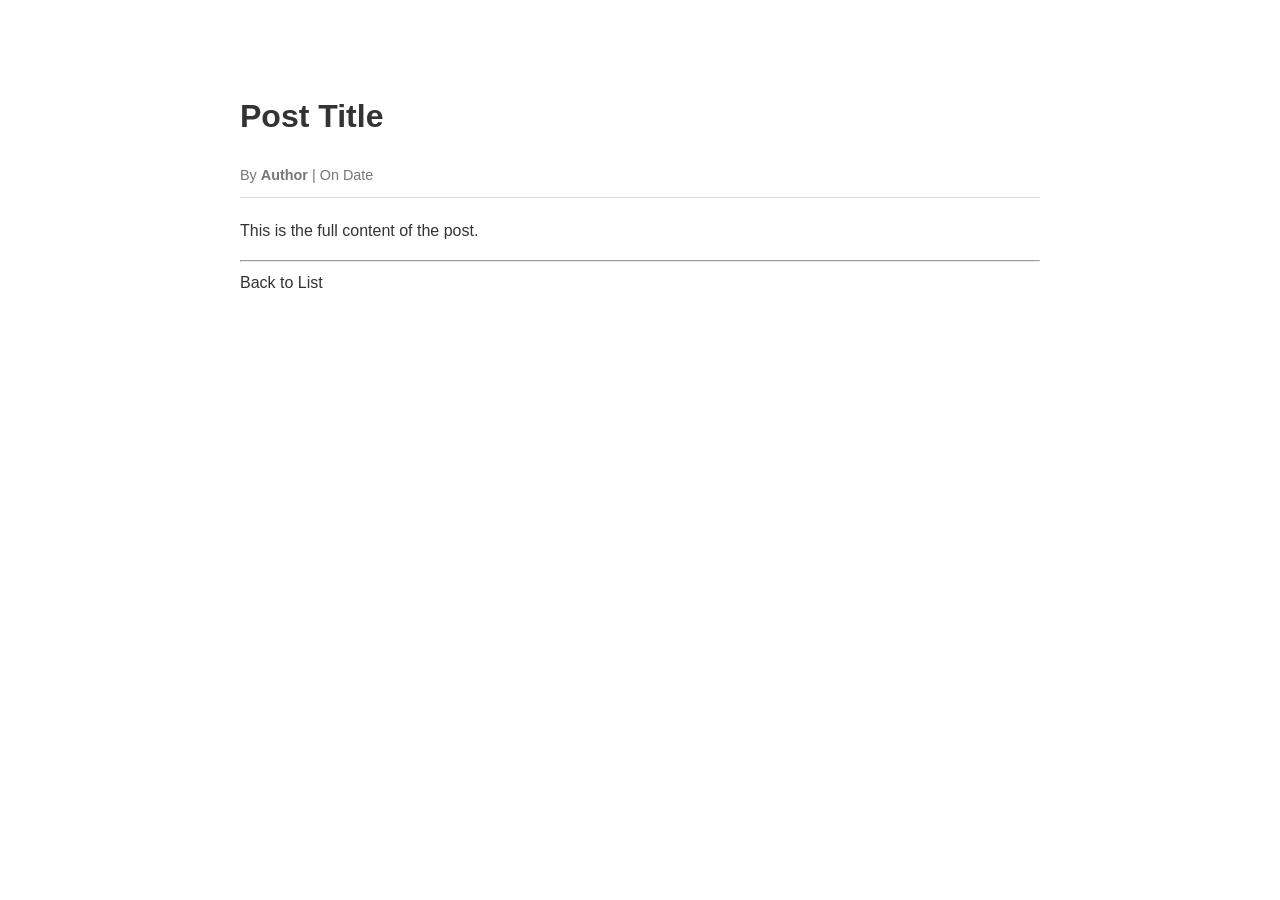
<file: src/main/resources/templates/boardDetail.html>
<!DOCTYPE html>
<html lang="en" xmlns:th="http://www.thymeleaf.org">
<head>
    <meta charset="UTF-8">
    <title>Post Detail</title>
    <style>
        body { font-family: sans-serif; line-height: 1.6; color: #333; max-width: 800px; margin: 50px auto; padding: 20px; }
        .post-header { border-bottom: 1px solid #ddd; margin-bottom: 20px; padding-bottom: 10px; }
        .post-meta { font-size: 0.9em; color: #777; }
        .post-content { margin-top: 20px; }
    </style>
</head>
<body>
    <div class="post-header">
        <h1 th:text="${post.title}">Post Title</h1>
        <div class="post-meta">
            <span>By <strong th:text="${post.author.username}">Author</strong></span> |
            <span>On <span th:text="${#temporals.format(post.createdAt, 'yyyy-MM-dd HH:mm')}">Date</span></span>
        </div>
    </div>

    <div class="post-content" th:text="${post.content}">
        <p>This is the full content of the post.</p>
    </div>

    <hr/>
    <a th:href="@{/board/list}">Back to List</a>
</body>
</html>
</file>
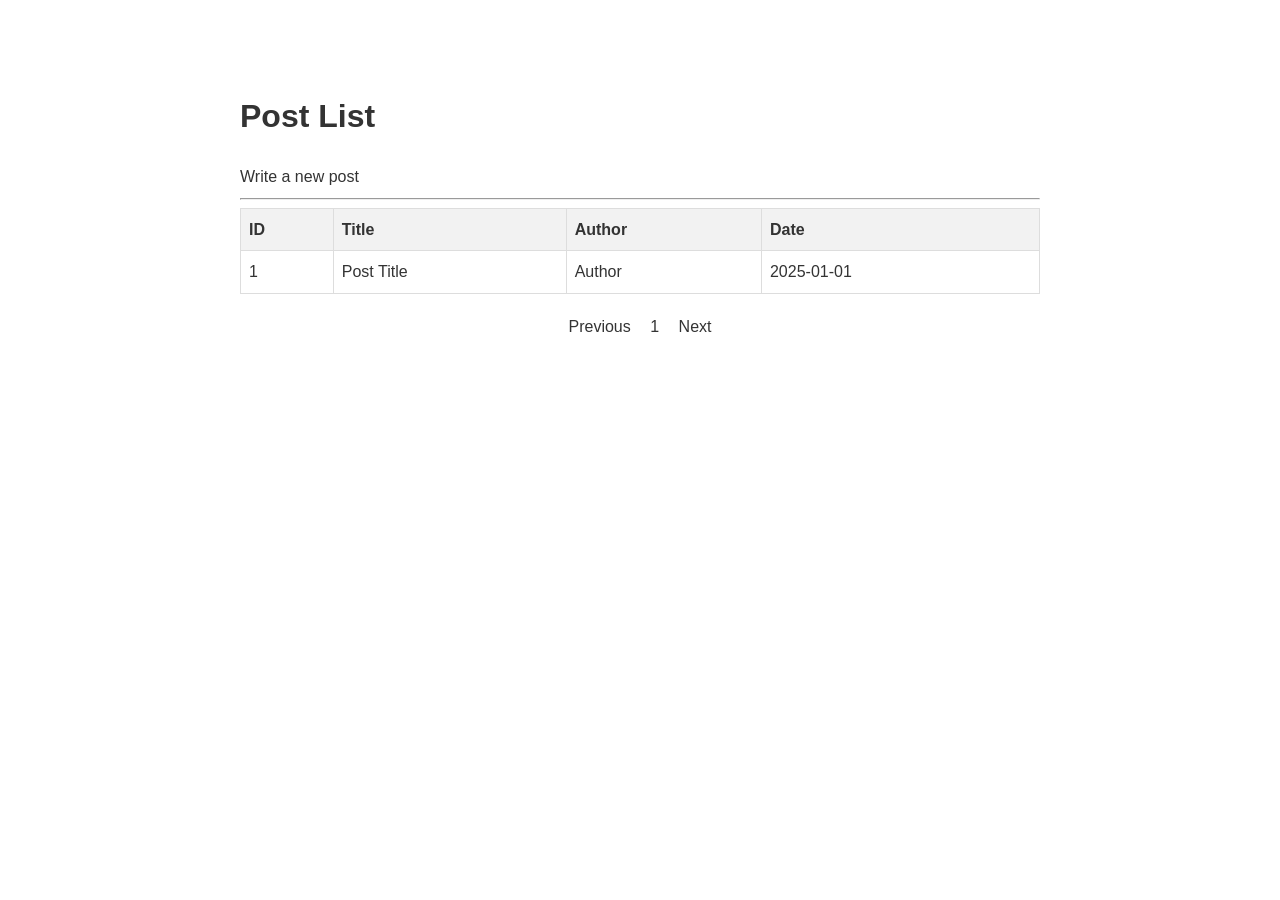
<file: src/main/resources/templates/boardList.html>
<!DOCTYPE html>
<html lang="en" xmlns:th="http://www.thymeleaf.org">
<head>
    <meta charset="UTF-8">
    <title>Board</title>
    <style>
        body { font-family: sans-serif; line-height: 1.6; color: #333; max-width: 800px; margin: 50px auto; padding: 20px; }
        table { width: 100%; border-collapse: collapse; }
        th, td { border: 1px solid #ddd; padding: 8px; text-align: left; }
        th { background-color: #f2f2f2; }
        .pagination { text-align: center; margin-top: 20px; }
        .pagination a, .pagination span { margin: 0 5px; text-decoration: none; }
        .pagination .current { font-weight: bold; }
    </style>
</head>
<body>
    <h1>Post List</h1>
    <a th:href="@{/board/write}">Write a new post</a>
    <hr/>
    <table>
        <thead>
            <tr>
                <th>ID</th>
                <th>Title</th>
                <th>Author</th>
                <th>Date</th>
            </tr>
        </thead>
        <tbody>
            <tr th:each="post : ${posts}">
                <td th:text="${post.id}">1</td>
                <td><a th:href="@{/board/{id}(id=${post.id})}" th:text="${post.title}">Post Title</a></td>
                <td th:text="${post.author.username}">Author</td>
                <td th:text="${#temporals.format(post.createdAt, 'yyyy-MM-dd')}">2025-01-01</td>
            </tr>
        </tbody>
    </table>

    <!-- Pagination -->
    <div class="pagination" th:if="${posts.totalPages > 1}">
        <a th:if="${posts.hasPrevious()}" th:href="@{/board/list(page=${posts.number-1})}">Previous</a>
        <span th:each="i : ${#numbers.sequence(0, posts.totalPages - 1)}">
            <a th:href="@{/board/list(page=${i})}" th:text="${i + 1}" th:classappend="${posts.number == i} ? 'current'">1</a>
        </span>
        <a th:if="${posts.hasNext()}" th:href="@{/board/list(page=${posts.number+1})}">Next</a>
    </div>

</body>
</html>
</file>
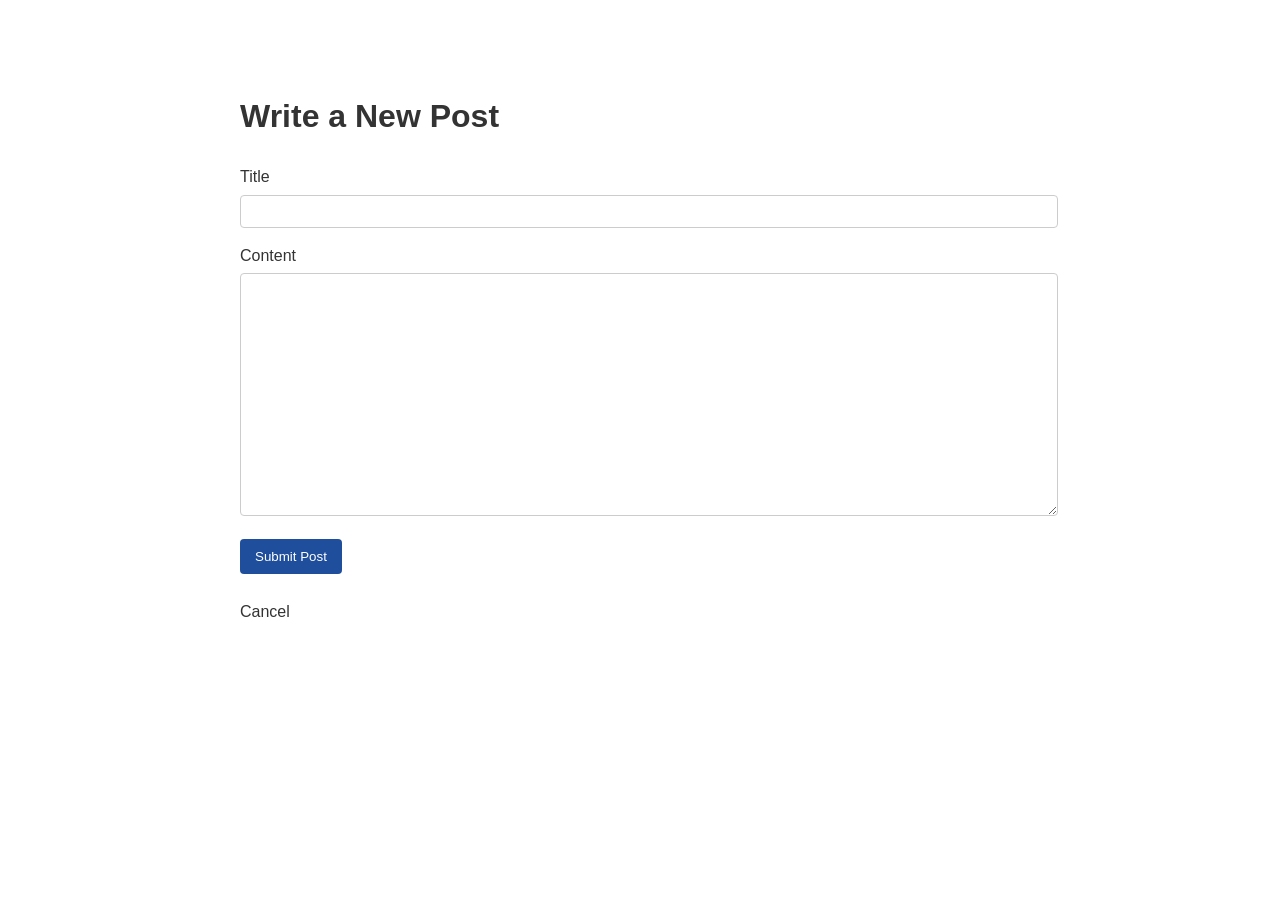
<file: src/main/resources/templates/boardWrite.html>
<!DOCTYPE html>
<html lang="en" xmlns:th="http://www.thymeleaf.org">
<head>
    <meta charset="UTF-8">
    <title>Write Post</title>
    <style>
        body { font-family: sans-serif; line-height: 1.6; color: #333; max-width: 800px; margin: 50px auto; padding: 20px; }
        .form-group { margin-bottom: 15px; }
        label { display: block; margin-bottom: 5px; }
        input[type="text"] { width: 100%; padding: 8px; border: 1px solid #ccc; border-radius: 4px; }
        textarea { width: 100%; padding: 8px; border: 1px solid #ccc; border-radius: 4px; }
        button { padding: 10px 15px; background-color: #1E4E9C; color: white; border: none; border-radius: 4px; cursor: pointer; }
    </style>
</head>
<body>
    <h1>Write a New Post</h1>

    <form th:action="@{/board/write}" method="post">
        <div class="form-group">
            <label for="title">Title</label>
            <input type="text" id="title" name="title" required>
        </div>
        <div class="form-group">
            <label for="content">Content</label>
            <textarea id="content" name="content" rows="15" required></textarea>
        </div>
        <button type="submit">Submit Post</button>
    </form>
    <br/>
    <a th:href="@{/board/list}">Cancel</a>
</body>
</html>
</file>
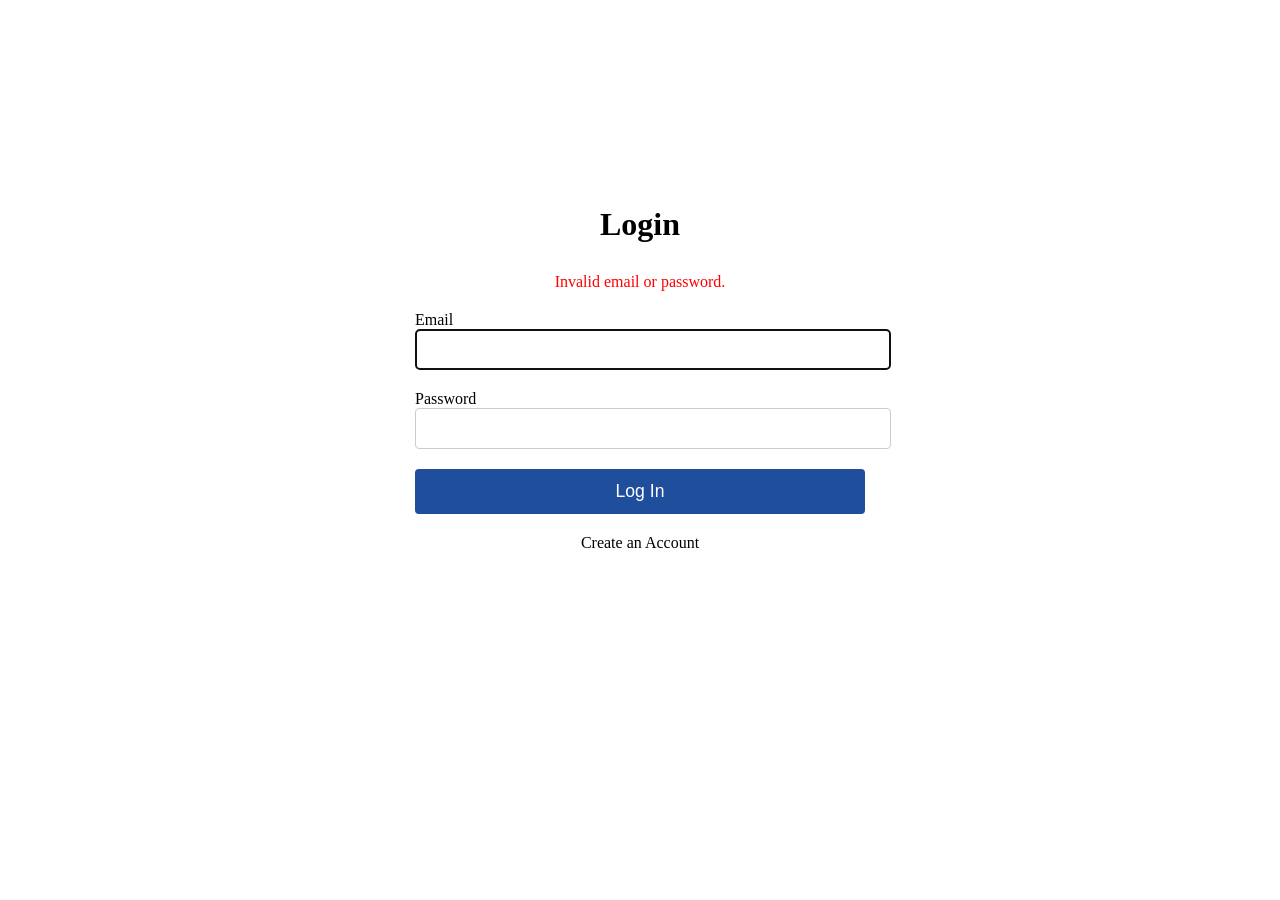
<file: src/main/resources/templates/login.html>
<!DOCTYPE html>
<html lang="en" xmlns:th="http://www.thymeleaf.org">
<head>
    <meta charset="UTF-8">
    <meta name="viewport" content="width=device-width, initial-scale=1.0">
    <title>Login - Public Portal</title>
    <link rel="stylesheet" th:href="@{/css/style.css}">
    <style>
        .login-container {
            display: flex;
            justify-content: center;
            align-items: center;
            min-height: 80vh;
        }
        .login-card {
            width: 100%;
            max-width: 450px;
            padding: 40px;
        }
        .form-group {
            margin-bottom: 20px;
        }
        input[type="email"], input[type="password"] {
            width: 100%;
            padding: 12px;
            border: 1px solid #ccc;
            border-radius: 4px;
        }
        .btn-login {
            width: 100%;
            padding: 12px;
            background-color: #1E4E9C;
            color: white;
            border: none;
            border-radius: 4px;
            cursor: pointer;
            font-size: 1.1rem;
            font-weight: 500;
        }
        .links {
            text-align: center;
            margin-top: 20px;
        }
        .error-message {
            color: red;
            text-align: center;
            margin-bottom: 20px;
        }
    </style>
</head>
<body>
    <div class="login-container">
        <div class="card login-card">
            <h1 style="text-align: center; margin-bottom: 30px;">Login</h1>

            <!-- Display login error message -->
            <div th:if="${errorMessage}" class="error-message">
                <p th:text="${errorMessage}"></p>
            </div>
             <div th:if="${param.error}" class="error-message">
                <p>Invalid email or password.</p>
            </div>


            <form th:action="@{/login}" method="post">
                <div class="form-group">
                    <label for="email">Email</label>
                    <input type="email" id="email" name="email" required autofocus>
                </div>
                <div class="form-group">
                    <label for="password">Password</label>
                    <input type="password" id="password" name="password" required>
                </div>
                <button type="submit" class="btn-login">Log In</button>
            </form>

            <div class="links">
                <a th:href="@{/register}">Create an Account</a>
            </div>
        </div>
    </div>
</body>
</html>
</file>
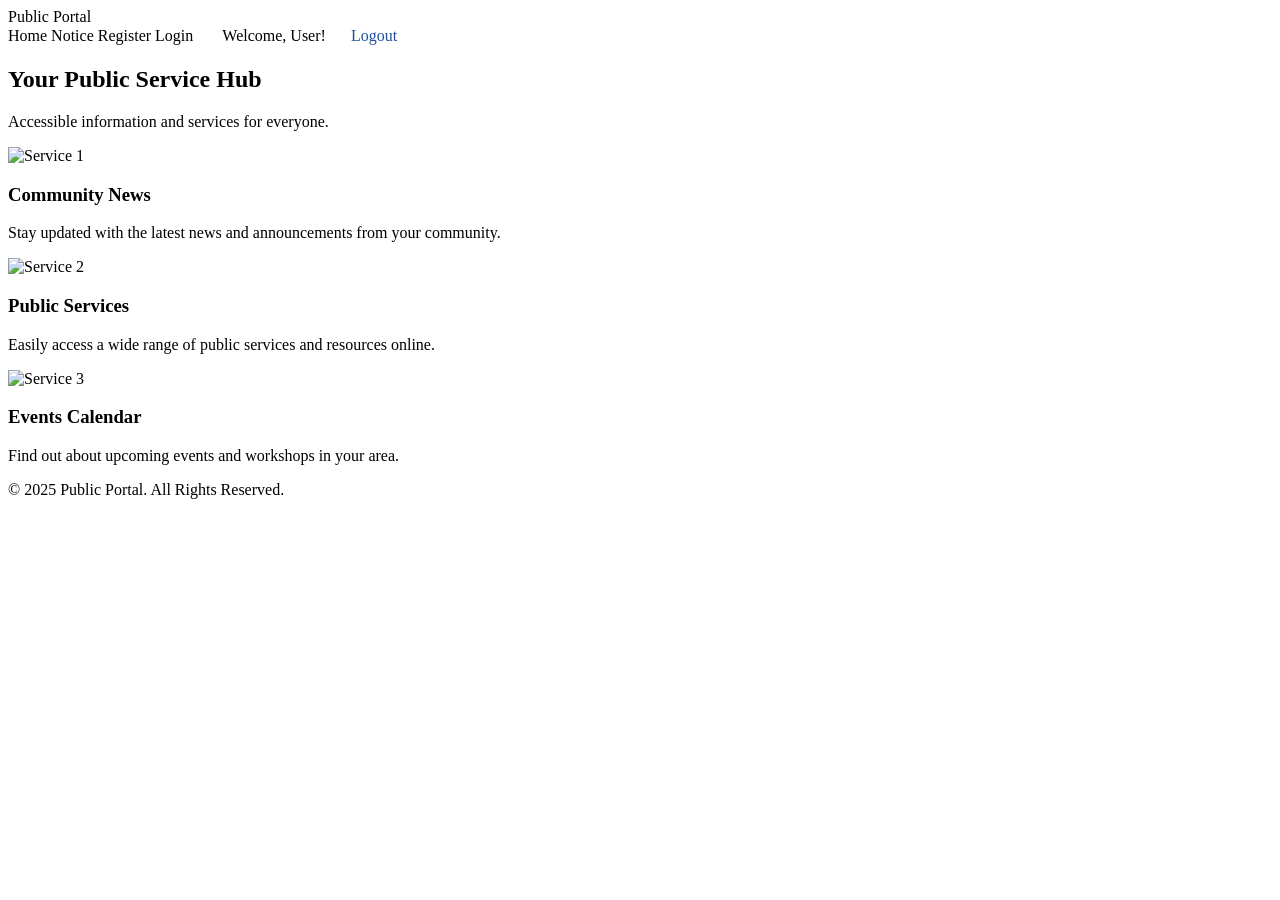
<file: src/main/resources/templates/main.html>
<!DOCTYPE html>
<html lang="en" xmlns:th="http://www.thymeleaf.org" xmlns:sec="http://www.thymeleaf.org/extras/spring-security">
<head>
    <meta charset="UTF-8">
    <meta name="viewport" content="width=device-width, initial-scale=1.0">
    <title>Public Portal</title>
    <link rel="stylesheet" th:href="@{/css/style.css}">
</head>
<body>

    <header class="main-header container">
        <div class="logo">Public Portal</div>
        <nav class="main-nav">
            <a th:href="@{/}">Home</a>
            <a th:href="@{/board/list}">Notice</a>

            <!-- Links for anonymous users -->
            <div sec:authorize="isAnonymous()" style="display: inline;">
                <a th:href="@{/register}">Register</a>
                <a th:href="@{/login}">Login</a>
            </div>

            <!-- Links for authenticated users -->
            <div sec:authorize="isAuthenticated()" style="display: inline;">
                <span style="margin-left: 25px;">Welcome, <span sec:authentication="name">User</span>!</span>
                <form th:action="@{/logout}" method="post" style="display: inline; margin-left: 15px;">
                    <button type="submit" style="background: none; border: none; cursor: pointer; color: #1E4E9C; font: inherit; font-weight: 500;">Logout</button>
                </form>
            </div>
        </nav>
    </header>

    <main>
        <section class="main-visual">
            <div class="container">
                <h1>Your Public Service Hub</h1>
                <p>Accessible information and services for everyone.</p>
            </div>
        </section>

        <section class="content-section container">
            <div class="card-grid">
                <div class="card">
                    <img th:src="@{/images/card1.jpg}" alt="Service 1">
                    <div class="card-body">
                        <h3>Community News</h3>
                        <p>Stay updated with the latest news and announcements from your community.</p>
                    </div>
                </div>
                <div class="card">
                    <img th:src="@{/images/card2.jpg}" alt="Service 2">
                    <div class="card-body">
                        <h3>Public Services</h3>
                        <p>Easily access a wide range of public services and resources online.</p>
                    </div>
                </div>
                <div class="card">
                    <img th:src="@{/images/card3.jpg}" alt="Service 3">
                    <div class="card-body">
                        <h3>Events Calendar</h3>
                        <p>Find out about upcoming events and workshops in your area.</p>
                    </div>
                </div>
            </div>
        </section>
    </main>

    <footer class="main-footer">
        <div class="container">
            <p>&copy; 2025 Public Portal. All Rights Reserved.</p>
        </div>
    </footer>

</body>
</html>
</file>
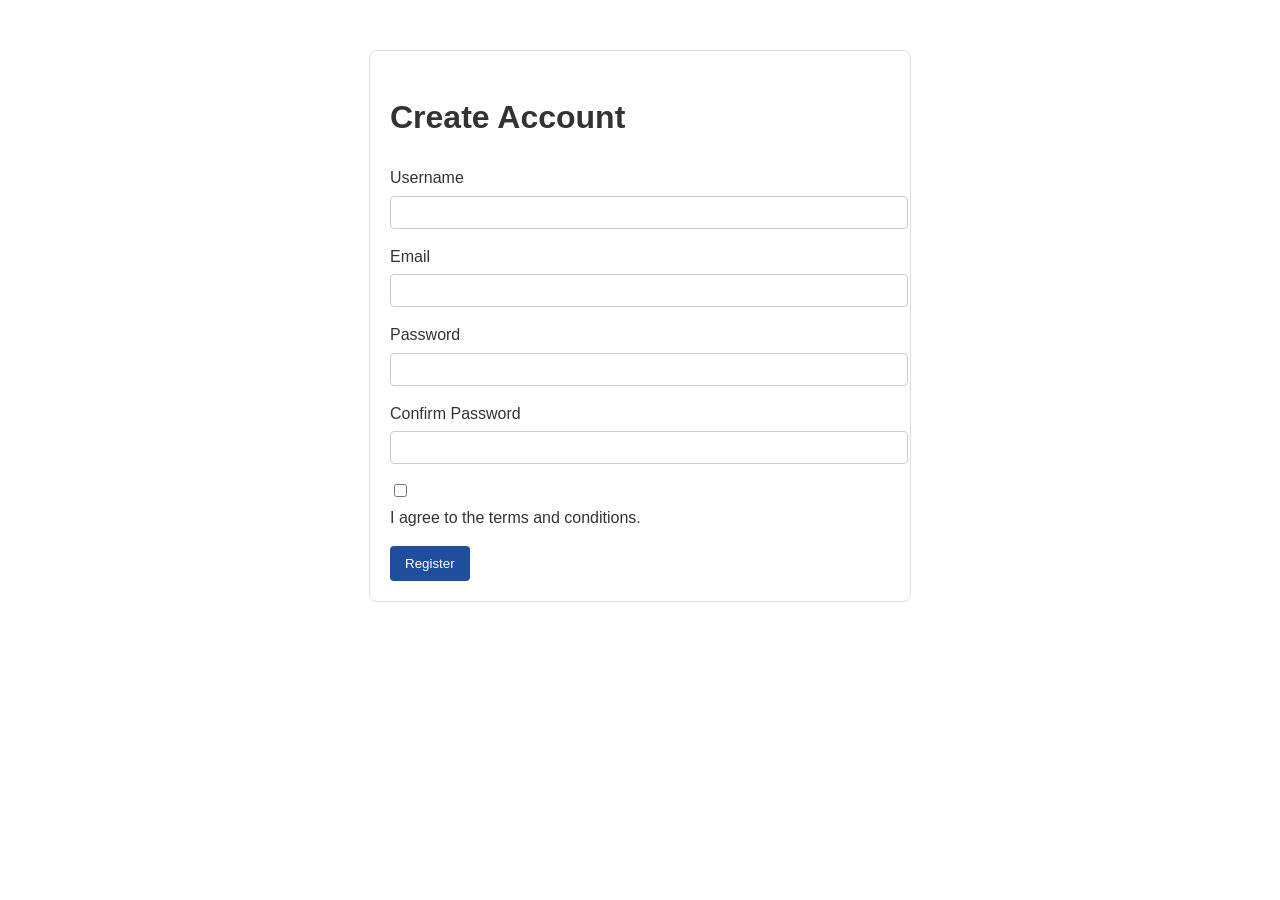
<file: src/main/resources/templates/register.html>
<!DOCTYPE html>
<html lang="en" xmlns:th="http://www.thymeleaf.org">
<head>
    <meta charset="UTF-8">
    <meta name="viewport" content="width=device-width, initial-scale=1.0">
    <title>Register</title>
    <style>
        body { font-family: sans-serif; line-height: 1.6; color: #333; max-width: 500px; margin: 50px auto; padding: 20px; border: 1px solid #ddd; border-radius: 8px; }
        .form-group { margin-bottom: 15px; }
        label { display: block; margin-bottom: 5px; }
        input[type="text"], input[type="email"], input[type="password"] { width: 100%; padding: 8px; border: 1px solid #ccc; border-radius: 4px; }
        button { padding: 10px 15px; background-color: #1E4E9C; color: white; border: none; border-radius: 4px; cursor: pointer; }
        .error { color: red; font-size: 0.9em; }
        .success { color: green; font-size: 0.9em; }
    </style>
</head>
<body>
    <h1>Create Account</h1>

    <div th:if="${error}" class="error" th:text="${error}"></div>

    <form id="registerForm" th:action="@{/register}" method="post">
        <div class="form-group">
            <label for="username">Username</label>
            <input type="text" id="username" name="username" required>
            <div id="username-feedback" class="error"></div>
        </div>
        <div class="form-group">
            <label for="email">Email</label>
            <input type="email" id="email" name="email" required>
            <div id="email-feedback" class="error"></div>
        </div>
        <div class="form-group">
            <label for="password">Password</label>
            <input type="password" id="password" name="password" required>
        </div>
        <div class="form-group">
            <label for="passwordConfirm">Confirm Password</label>
            <input type="password" id="passwordConfirm" name="passwordConfirm" required>
            <div id="password-feedback" class="error"></div>
        </div>
        <div class="form-group">
            <input type="checkbox" id="agreement" name="agreement" required>
            <label for="agreement">I agree to the terms and conditions.</label>
        </div>
        <button type="submit">Register</button>
    </form>

    <script>
        const usernameInput = document.getElementById('username');
        const emailInput = document.getElementById('email');
        const passwordInput = document.getElementById('password');
        const passwordConfirmInput = document.getElementById('passwordConfirm');
        const form = document.getElementById('registerForm');

        let isUsernameDuplicate = true;
        let isEmailDuplicate = true;

        usernameInput.addEventListener('blur', async () => {
            const username = usernameInput.value;
            const feedback = document.getElementById('username-feedback');
            if (username.length > 0) {
                const response = await fetch(`/api/members/check-username?username=${username}`);
                const data = await response.json();
                isUsernameDuplicate = data.isDuplicate;
                feedback.textContent = isUsernameDuplicate ? 'This username is already taken.' : '';
            }
        });

        emailInput.addEventListener('blur', async () => {
            const email = emailInput.value;
            const feedback = document.getElementById('email-feedback');
            if (email.length > 0) {
                const response = await fetch(`/api/members/check-email?email=${email}`);
                const data = await response.json();
                isEmailDuplicate = data.isDuplicate;
                feedback.textContent = isEmailDuplicate ? 'This email is already in use.' : '';
            }
        });

        passwordConfirmInput.addEventListener('keyup', () => {
            const feedback = document.getElementById('password-feedback');
            if (passwordInput.value !== passwordConfirmInput.value) {
                feedback.textContent = 'Passwords do not match.';
            } else {
                feedback.textContent = '';
            }
        });

        form.addEventListener('submit', (e) => {
            if (isUsernameDuplicate || isEmailDuplicate || (passwordInput.value !== passwordConfirmInput.value)) {
                e.preventDefault();
                alert('Please correct the errors before submitting.');
            }
        });
    </script>
</body>
</html>
</file>
